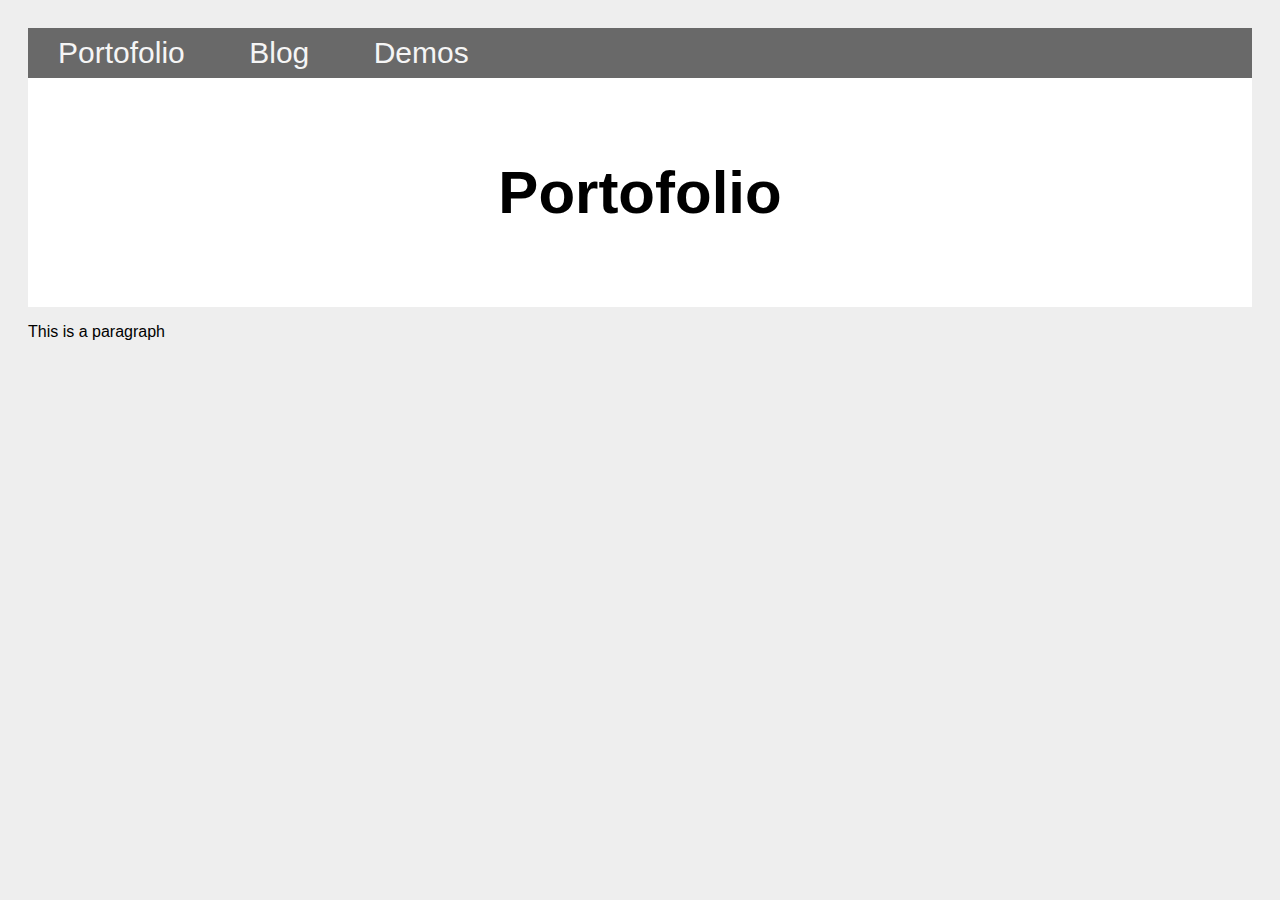
<file: docs/index.html>
<!DOCTYPE html>
<html>
    <meta charset = "UTF-8">
    <meta name="viewport" content="width=device-width, initial-scale=1">
    <link rel="stylesheet" type="text/css" href="default.css">
    
    <head>

    </head>
    <body>
        <!-- SITE GOES HERE -->
        
        <!-- Navbar -->
        <ul>
            <li><a href="portofolio.html">Portofolio</a></li>
            <li><a href="blog.html">Blog</a></li>
            <li><a href="demos.html">Demos</a></li>
        </ul>
        
        <div class="header">
            <h2>Portofolio</h2>
        </div>
        <p>This is a paragraph</p>
    </body>
</html>
</file>
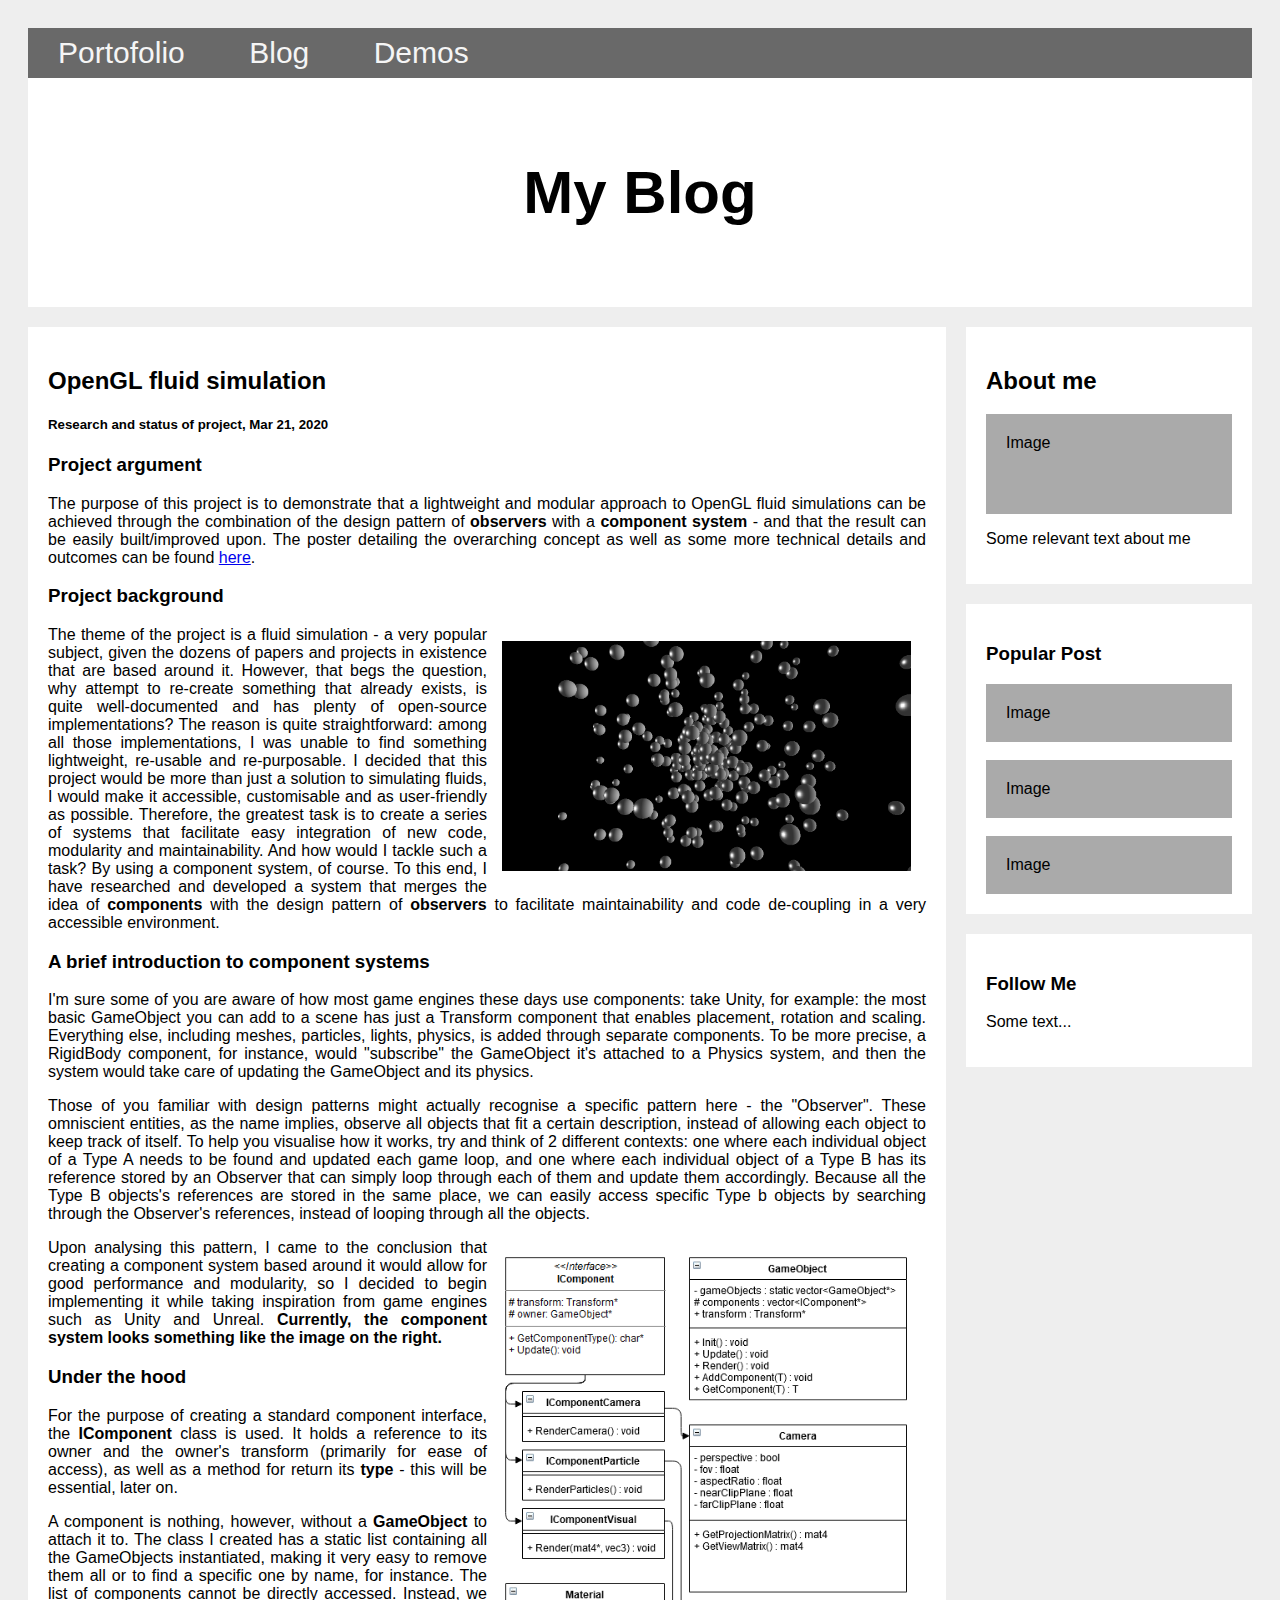
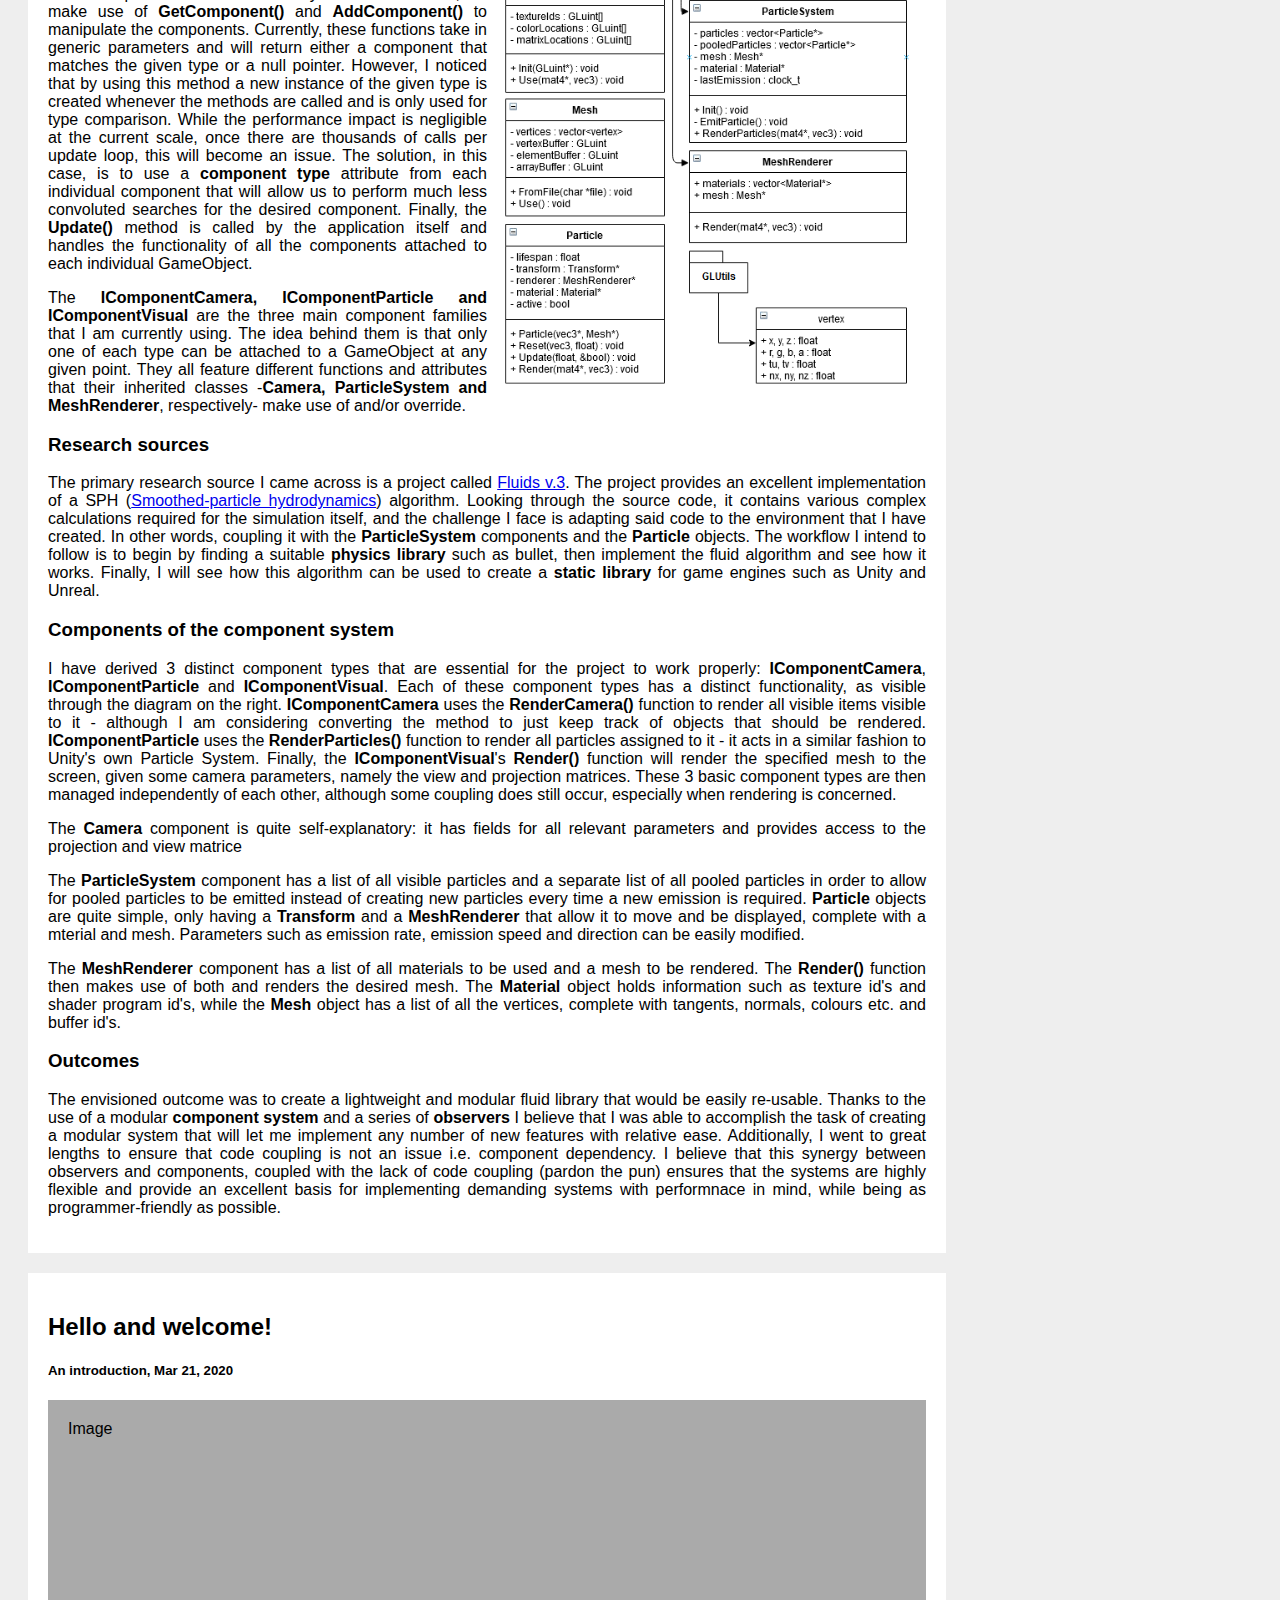
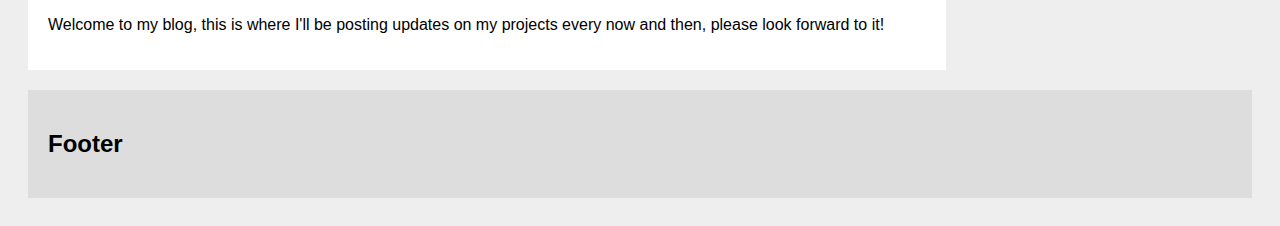
<file: docs/blog.html>
<!DOCTYPE html>
<html>
    <meta charset = "UTF-8">
    <meta name="viewport" content="width=device-width, initial-scale=1">
    <link rel="stylesheet" type="text/css" href="default.css">
    
    <head>

    </head>
    <body>
        <!-- SITE GOES HERE -->
        
        <!-- Navbar -->
        <ul>
            <li><a href="index.html">Portofolio</a></li>
            <li><a href="blog.html">Blog</a></li>
            <li><a href="demos.html">Demos</a></li>
        </ul>
        
        <div class="header">
            <h2>My Blog</h2>
        </div>
        
        <div class="row">
            <div class="leftcolumn">
                <div class="card">
                    <h2>OpenGL fluid simulation</h2>
                    <h5>Research and status of project, Mar 21, 2020</h5>
                    <h3>Project argument</h3>
                        <p>
                            The purpose of this project is to demonstrate that a lightweight and modular approach to OpenGL fluid simulations can be achieved through the combination of the design pattern of <b>observers</b> with a <b>component system</b> - and that the result can be easily built/improved upon. The poster detailing the overarching concept as well as some more technical details and outcomes can be found <a href="downloads/Poster_Fluids.pdf">here</a>.
                        </p>
                    <h3>Project background</h3>
                        <img src="images/Particles1.png">
                        <p>
                            The theme of the project is a fluid simulation - a very popular subject, given the dozens of papers and projects in existence that are based around it. However, that begs the question, why attempt to re-create something that already exists, is quite well-documented and has plenty of open-source implementations? The reason is quite straightforward: among all those implementations, I was unable to find something lightweight, re-usable and re-purposable. I decided that this project would be more than just a solution to simulating fluids, I would make it accessible, customisable and as user-friendly as possible. Therefore, the greatest task is to create a series of systems that facilitate easy integration of new code, modularity and maintainability. And how would I tackle such a task? By using a component system, of course. To this end, I have researched and developed a system that merges the idea of <b>components</b> with the design pattern of <b>observers</b> to facilitate maintainability and code de-coupling in a very accessible environment.
                        </p>
                    <h3>A brief introduction to component systems</h3>
                        <p>
                            I'm sure some of you are aware of how most game engines these days use components: take Unity, for example: the most basic GameObject you can add to a scene has just a Transform component that enables placement, rotation and scaling. Everything else, including meshes, particles, lights, physics, is added through separate components. To be more precise, a RigidBody component, for instance, would "subscribe" the GameObject it's attached to a Physics system, and then the system would take care of updating the GameObject and its physics.
                        </p><p>    
                            Those of you familiar with design patterns might actually recognise a specific pattern here - the "Observer". These omniscient entities, as the name implies, observe all objects that fit a certain description, instead of allowing each object to keep track of itself. To help you visualise how it works, try and think of 2 different contexts: one where each individual object of a Type A needs to be found and updated each game loop, and one where each individual object of a Type B has its reference stored by an Observer that can simply loop through each of them and update them accordingly. Because all the Type B objects's references are stored in the same place, we can easily access specific Type b objects by searching through the Observer's references, instead of looping through all the objects. 
                        </p><p><img src="images/Components.png"> 
                            Upon analysing this pattern, I came to the conclusion that creating a component system based around it would allow for good performance and modularity, so I decided to begin implementing it while taking inspiration from game engines such as Unity and Unreal. <b>Currently, the component system looks something like the image on the right. </b>
                        </p>
                    <h3>Under the hood</h3>
                        <p>
                            For the purpose of creating a standard component interface, the <b>IComponent</b> class is used. It holds a reference to its owner and the owner's transform (primarily for ease of access), as well as a method for return its <b>type</b> - this will be essential, later on. 
                        </p>
                        <p>
                            A component is nothing, however, without a <b>GameObject</b> to attach it to. The class I created has a static list containing all the GameObjects instantiated, making it very easy to remove them all or to find a specific one by name, for instance. The list of components cannot be directly accessed. Instead, we make use of <b>GetComponent()</b> and <b>AddComponent()</b> to manipulate the components. Currently, these functions take in generic parameters and will return either a component that matches the given type or a null pointer. However, I noticed that by using this method a new instance of the given type is created whenever the methods are called and is only used for type comparison. While the performance impact is negligible at the current scale, once there are thousands of calls per update loop, this will become an issue. The solution, in this case, is to use a <b>component type</b> attribute from each individual component that will allow us to perform much less convoluted searches for the desired component. Finally, the <b>Update()</b> method is called by the application itself and handles the functionality of all the components attached to each individual GameObject.
                        </p>
                        <p>
                            The <b>IComponentCamera, IComponentParticle and IComponentVisual</b> are the three main component families that I am currently using. The idea behind them is that only one of each type can be attached to a GameObject at any given point. They all feature different functions and attributes that their inherited classes -<b>Camera, ParticleSystem and MeshRenderer</b>, respectively- make use of and/or override.
                        </p>
                    <h3>Research sources</h3>
                        <p>
                            The primary research source I came across is a project called <a href="http://www.fluids3.com/">Fluids v.3</a>. The project provides an excellent implementation of a SPH (<a href="https://en.wikipedia.org/wiki/Smoothed-particle_hydrodynamics">Smoothed-particle hydrodynamics</a>) algorithm. Looking through the source code, it contains various complex calculations required for the simulation itself, and the challenge I face is adapting said code to the environment that I have created. In other words, coupling it with the <b>ParticleSystem</b> components and the <b>Particle</b> objects. The workflow I intend to follow is to begin by finding a suitable <b>physics library</b> such as bullet, then implement the fluid algorithm and see how it works. Finally, I will see how this algorithm can be used to create a <b>static library</b> for game engines such as Unity and Unreal.
                        </p>
                    <h3>Components of the component system</h3>
                        <p>
                            I have derived 3 distinct component types that are essential for the project to work properly: <b>IComponentCamera</b>, <b>IComponentParticle</b> and <b>IComponentVisual</b>. Each of these component types has a distinct functionality, as visible through the diagram on the right. <b>IComponentCamera</b> uses the <b>RenderCamera()</b> function to render all visible items visible to it - although I am considering converting the method to just keep track of objects that should be rendered. <b>IComponentParticle</b> uses the <b>RenderParticles()</b> function to render all particles assigned to it - it acts in a similar fashion to Unity's own Particle System. Finally, the <b>IComponentVisual</b>'s <b>Render()</b> function will render the specified mesh to the screen, given some camera parameters, namely the view and projection matrices. These 3 basic component types are then managed independently of each other, although some coupling does still occur, especially when rendering is concerned.
                        </p>
                        <p>
                            The <b>Camera</b> component is quite self-explanatory: it has fields for all relevant parameters and provides access to the projection and view matrice
                        </p>
                        <p>
                            The <b>ParticleSystem</b> component has a list of all visible particles and a separate list of all pooled particles in order to allow for pooled particles to be emitted instead of creating new particles every time a new emission is required. <b>Particle</b> objects are quite simple, only having a <b>Transform</b> and a <b>MeshRenderer</b> that allow it to move and be displayed, complete with a mterial and mesh. Parameters such as emission rate, emission speed and direction can be easily modified.
                        </p>
                        <p>
                            The <b>MeshRenderer</b> component has a list of all materials to be used and a mesh to be rendered. The <b>Render()</b> function then makes use of both and renders the desired mesh. The <b>Material</b> object holds information such as texture id's and shader program id's, while the <b>Mesh</b> object has a list of all the vertices, complete with tangents, normals, colours etc. and buffer id's.
                        </p>
                    <h3>Outcomes</h3>
                        <p>
                            The envisioned outcome was to create a lightweight and modular fluid library that would be easily re-usable. Thanks to the use of a modular <b>component system</b> and a series of <b>observers</b> I believe that I was able to accomplish the task of creating a modular system that will let me implement any number of new features with relative ease. Additionally, I went to great lengths to ensure that code coupling is not an issue i.e. component dependency. I believe that this synergy between observers and components, coupled with the lack of code coupling (pardon the pun) ensures that the systems are highly flexible and provide an excellent basis for implementing demanding systems with performnace in mind, while being as programmer-friendly as possible.
                        </p>
                </div>
                <div class="card">
                    <h2>Hello and welcome!</h2>
                    <h5>An introduction, Mar 21, 2020</h5>
                    <div class="fakeimg" style="height:200px;">Image</div>
                    <p>Welcome to my blog, this is where I'll be posting updates on my projects every now and then, please look forward to it!</p>
                </div>
            </div>
            <div class="rightcolumn">
                <div class="card">
                    <h2>About me</h2>
                    <div class="fakeimg" style="height:100px;">Image</div>
                    <p>Some relevant text about me</p>
                </div>
                <div class="card">
                    <h3>Popular Post</h3>
                    <div class="fakeimg">Image</div><br>
                    <div class="fakeimg">Image</div><br>
                    <div class="fakeimg">Image</div>
                </div>
                <div class="card">
                    <h3>Follow Me</h3>
                    <p>Some text...</p>
                </div>
            </div>
        </div>
        
        <div class="footer">
            <h2>Footer</h2>
        </div>
        
    </body>
</html>
</file>
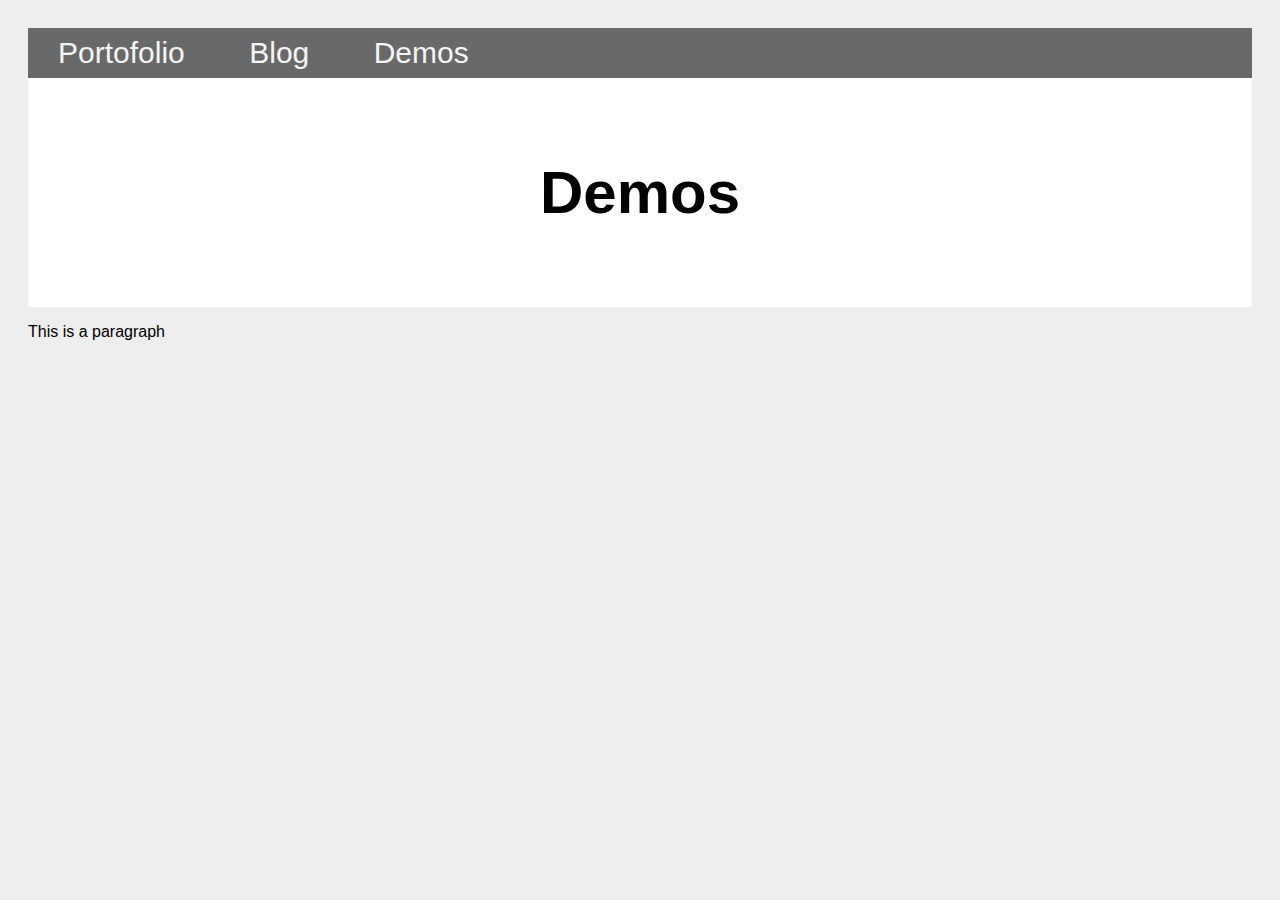
<file: docs/demos.html>
<!DOCTYPE html>
<html>
    <meta charset = "UTF-8">
    <meta name="viewport" content="width=device-width, initial-scale=1">
    <link rel="stylesheet" type="text/css" href="default.css">
    
    <head>

    </head>
    <body>
        <!-- SITE GOES HERE -->
        
        <!-- Navbar -->
        <ul>
            <li><a href="index.html">Portofolio</a></li>
            <li><a href="blog.html">Blog</a></li>
            <li><a href="demos.html">Demos</a></li>
        </ul>
        
        <div class="header">
            <h2>Demos</h2>
        </div>
        <p>This is a paragraph</p>
    </body>
</html>
</file>
<file: docs/default.css>
body {
    background-color:#eee;
    font-family: Arial;
    padding: 20px;
}

* {
    font-family:sans-serif; 
    justify-content: center;
    box-sizing: border-box;
}

h1 {
    color:dimgray;
    text-align: center;
    font-size: 40px;
}

p {
    text-align: justify;
}

ul {
    list-style-type: none;
    margin: 0;
    padding: 0;
    background-color: dimgray; 
}

li{
    display: inline-block;
}

img {
    background-color: white;
    width: 50%;
    height: 50%;
    float: right;
    padding: 15px;
}

/* Apply clearfix to all cards */
.card::after {
    content: "";
    clear: both;
    display: table;
}

li a{
    display: inherit;
    text-align: center;
    color: whitesmoke;
    padding: 8px 30px;
    text-decoration: none;
    font-size: 30px;
}

li a:hover{
    background-color: darkgray;
    color:dimgray
}

/* Header/Blog Title */
.header{
    padding: 30px;
    font-size: 40px;
    text-align: center;
    background: white;
}

/* Two unequal columns that float next to each other */
/* Left column */
.leftcolumn{
    float: left;
    width: 75%;
}

/* Right column */
.rightcolumn{
    float: left;
    width: 25%;
    padding-left: 20px;
}

/* Fake image */
.fakeimg{
    background-color: #aaa;
    width: 100%;
    padding: 20px;
}

/* Add a card effect fort articles*/
.card{
    background-color: white;
    padding: 20px;
    margin-top: 20px;
}

/* Clear floats after the columns */
.row:after{
    content: "";
    display: table;
    clear: both;
}

/* Footer */
.footer {
    padding: 20px;
    text-align:  : center;
    background: #ddd;
    margin-top: 20px;
}

/* Responsive layout - when the screen is less than 800px wide, make the two columns stack on top of each other instad of next to each other */
@media screen and (max-width: 800px) {
    .leftcolumn, .rightcolumn {
        width: 100%;
        padding: 0;
    }
}

@media screen and (max-width: 1200px) {
    img {
        width: 100%;
    }
}
</file>
